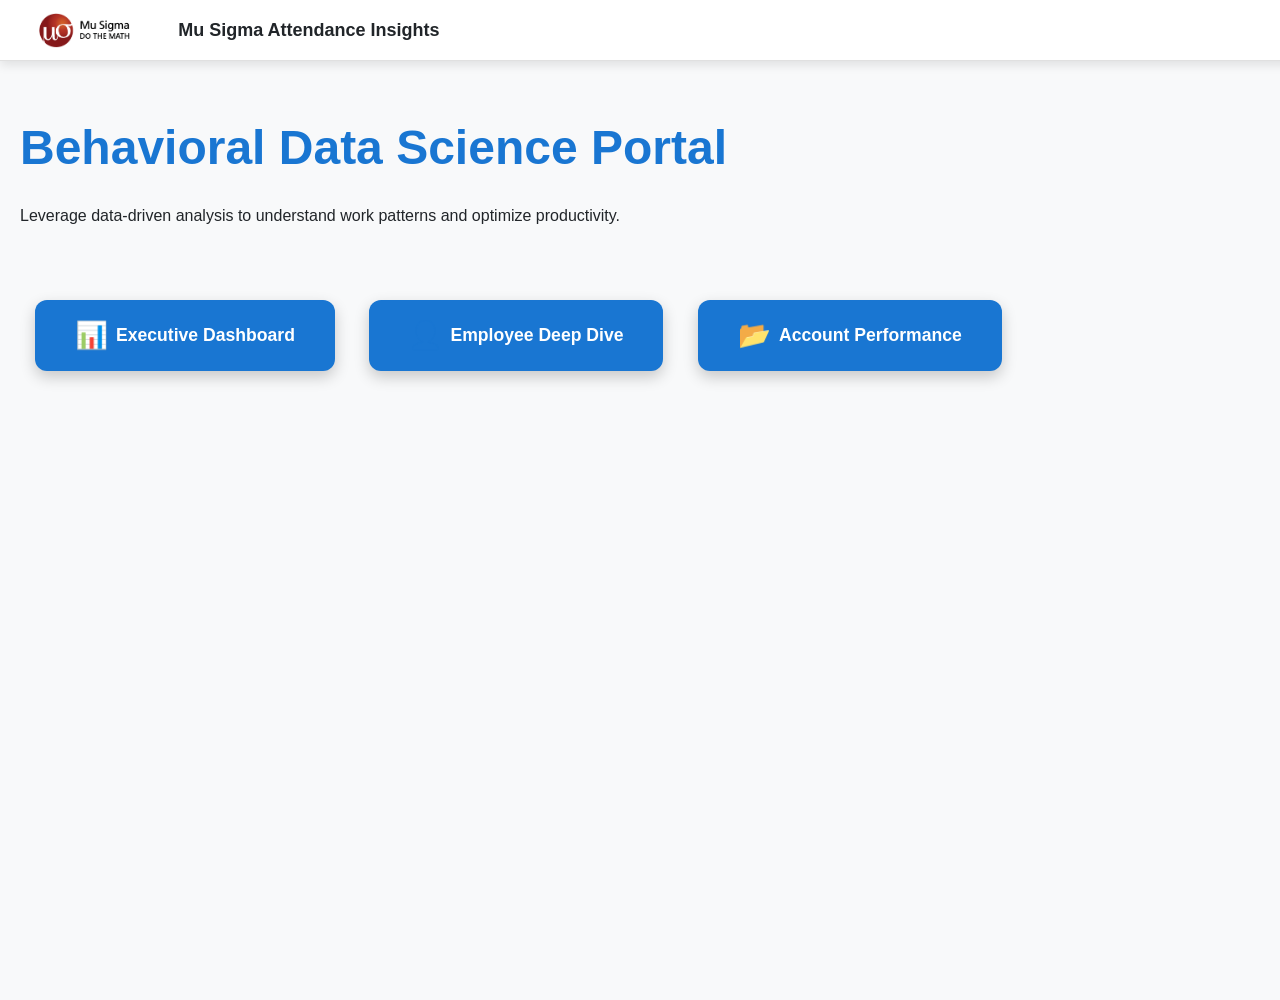
<file: templates/index.html>
<!doctype html>
<html>
<head>
	<meta charset="utf-8">
	<title>Attendance Insights - Mu Sigma</title>
	<link rel="stylesheet" href="/static/style.css">
</head>
<body>
	<div class="header-bar">
		<div class="logo-container">
			<img src="/static/mu_logo_new.png" alt="Mu Sigma Logo">
		</div>
		<span class="title-text">Mu Sigma Attendance Insights</span>
	</div>
	<h1>Behavioral Data Science Portal</h1>
	<p>Leverage data-driven analysis to understand work patterns and optimize productivity.</p>
	<div class="btn-container">
		<form action="/overview" method="get" style="display:inline-block;">
			<button class="btn"><span class="icon">📊</span> Executive Dashboard</button>
		</form>
		<form action="/employee" method="get" style="display:inline-block;">
			<button class="btn"><span class="icon">👤</span> Employee Deep Dive</button>
		</form>
		<form action="/account" method="get" style="display:inline-block;">
			<button class="btn"><span class="icon">📂</span> Account Performance</button>
		</form>
	</div>
</body>
</html>
</file>
<file: static/style.css>
:root {
	--mu-primary: #1976D2;
	--mu-secondary: #0D47A1;
	--mu-accent: #FF9800;
	--mu-light: #FFFFFF;
	--bg-color: #F8F9FA;
	--card-bg: var(--mu-light);
	--text-dark: #212529;
	--shadow-card: 0 8px 25px rgba(0,0,0,0.08);
	--shadow-header: 0 4px 10px rgba(0,0,0,0.1);
}

/* Body */
body {
	font-family: 'Inter', 'Segoe UI', sans-serif;
	background: var(--bg-color);
	color: var(--text-dark);
	margin: 0; padding: 20px; padding-top: 80px; min-height: 100vh;
}

/* Header Bar */
.header-bar {
	position: fixed; top:0; left:0; width:100%; height:60px;
	background: var(--mu-light); color: var(--text-dark);
	display:flex; align-items:center; padding:0 30px;
	font-size:18px; font-weight:600;
	box-shadow: var(--shadow-header); z-index:100;
	border-bottom: 1px solid #E0E0E0;
}
.logo-container { display:flex; align-items:center; margin-right:30px; }
.logo-container img { height:35px; margin-right:10px; }
.header-bar a { color: var(--text-dark); text-decoration:none; margin-left:25px; font-weight:500; transition:0.3s; }
.header-bar a:hover { color: var(--mu-primary); }
.header-bar span.title-text { font-weight:700; color: var(--text-dark); }

/* Cards */
.card { background: var(--card-bg); color: var(--text-dark); padding:30px; border-radius:12px; margin-bottom:25px; box-shadow:var(--shadow-card); }
h1 { color: var(--mu-primary); font-size:3em; margin-top:40px; }
h2,h3,h4 { color: var(--text-dark); border-bottom:2px solid var(--mu-primary); padding-bottom:8px; margin-top:0; margin-bottom:20px; }

/* Form */
form input[type=text] { padding:12px 15px; width:260px; border-radius:8px; border:1px solid #ddd; margin-right:15px; color: var(--text-dark); }
form button { background: var(--mu-primary); color: var(--mu-light); border:none; padding:12px 20px; font-weight:600; border-radius:8px; cursor:pointer; transition:0.3s; }
form button:hover { background: var(--mu-secondary); }

/* Chart Flex - Retain for employee/account pages, but add specific Plotly styling below */
.chart-flex { display:flex; flex-wrap:wrap; justify-content:space-between; gap:30px; margin-top:20px; }
.chart-flex div { width:calc(50% - 15px); min-width:300px; }
.chart-flex img { width:100%; border-radius:10px; border:1px solid #E0E0E0; box-shadow:0 2px 8px rgba(0,0,0,0.05); }

/* Lists */
ul { list-style:none; padding-left:0; margin-top:15px; }
li { margin-bottom:10px; line-height:1.6; border-left:4px solid var(--mu-accent); padding-left:15px; color: var(--text-dark); background:#F4F7F9; padding:10px; border-radius:4px; }

/* Recommendation */
.recommendation { background:#E3F2FD; border-radius:10px; padding:20px; font-weight:600; color: var(--mu-primary); margin-top:25px; border-left:5px solid var(--mu-primary); }

/* Buttons (Index Page) */
.btn-container { margin-top:60px; }
.btn { padding:20px 40px; margin:15px; font-size:1.1em; border-radius:12px; border:none; background: var(--mu-primary); color: var(--mu-light); box-shadow:0 6px 15px rgba(0,0,0,0.2); transition:0.3s; display:inline-flex; align-items:center; gap:8px; }
.btn:hover { background: var(--mu-secondary); transform: translateY(-3px); box-shadow:0 10px 20px rgba(0,0,0,0.3); }
.btn span.icon { color: var(--mu-accent); font-size:1.5em; }

/* Dashboard / overview */
.metric-grid { display:flex; justify-content:space-around; gap:20px; flex-wrap:wrap; margin-bottom:40px; }
.metric-box { background: var(--mu-light); padding:25px; border-radius:12px; flex:1 1 20%; text-align:center; box-shadow:0 6px 15px rgba(0,0,0,0.1); min-width:180px; border-top:4px solid var(--mu-primary); }
.metric-box h3 { color: var(--mu-primary); font-size:2.5em; margin:5px 0; }
.metric-box p { color: var(--text-dark); font-weight:600; margin:0; font-size:1em; }
.metric-box-anomaly { border-top:4px solid var(--mu-accent) !important; background:#FFF3E0 !important; }

/* Plotly specific styling to ensure divs fill space */
/* Plotly charts are embedded as raw HTML divs. We style these divs here. */
.card > div:not(.metric-grid):not(.filter-row) {
    margin-bottom: 25px; /* Add space between charts */
    padding: 20px; /* Internal padding for charts */
    background: #fcfcfc; /* Slightly different background for charts */
    border-radius: 8px;
    border: 1px solid #E0E0E0;
    box-shadow: 0 2px 8px rgba(0,0,0,0.05);
}

/* Media Queries */
@media(max-width:1200px){ 
    .section-left,.section-right{flex:0 0 100%;} 
    .metric-grid{justify-content:space-around;} 
}
@media(max-width:768px){ 
    .chart-flex div{width:100%;} 
    .metric-box{min-width:100%;} 
    .header-bar{padding:0 10px; font-size:16px;} 
    .header-bar a{margin-left:10px;font-size:14px;} 
    /* Adjust Plotly div on smaller screens */
    .card > div:not(.metric-grid):not(.filter-row) {
        padding: 10px; 
    }
}

/* Filter Row styles (already in overview.html, but moved here for centralized styling) */
.filter-row {
    display: flex;
    gap: 30px;
    align-items: center;
    margin-bottom: 40px;
    margin-top: 20px;
    text-align: left;
    flex-wrap: wrap; /* Allow wrapping on small screens */
}
.filter-row select { 
    padding: 10px 15px; /* Slightly adjusted padding */
    border-radius: 7px;
    margin-right: 0px; /* Removed margin-right to use gap */
    font-size: 1em;
    background: #fff;
    color: var(--text-dark);
    border: 1px solid #ccc;
    min-width:180px;
}
.filter-row label { 
    font-weight:700; 
    color:var(--mu-primary); 
    margin-right: 8px; 
}
@media(max-width:700px) {
    .filter-row { 
        flex-direction: column; 
        align-items: flex-start;
    }
    .filter-row select { 
        width: 100%; 
        box-sizing: border-box; 
        margin-bottom: 15px; 
    }
    .filter-row label {
        margin-bottom: 5px;
    }
}
</file>
